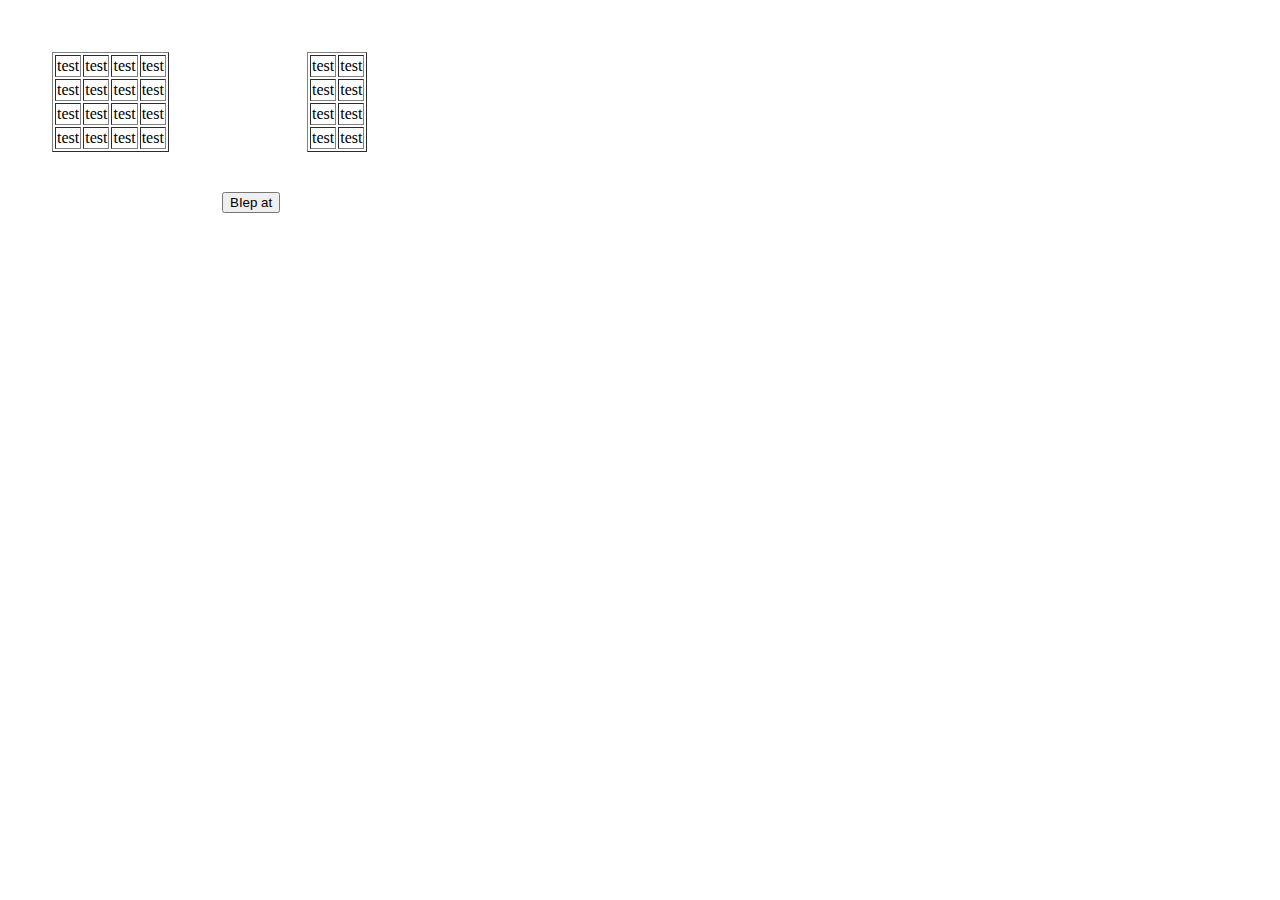
<file: html/index.html>
<html>
<head>
<link rel="stylesheet" type="text/css" href="main.css">
</head><body>
<button id="id0" type=button>BIep at</button>
<table border="1"id="id1">

<tr>
<td>test</td>
<td>test</td>
</tr>

<tr>
<td>test</td>
<td>test</td>
</tr>

<tr>
<td>test</td>
<td>test</td>
</tr>

<tr>
<td>test</td>
<td>test</td>
</tr>

</table><table border="1"id="id2">

<tr>
<td>test</td>
<td>test</td>
<td>test</td>
<td>test</td>
</tr>

<tr>
<td>test</td>
<td>test</td>
<td>test</td>
<td>test</td>
</tr>

<tr>
<td>test</td>
<td>test</td>
<td>test</td>
<td>test</td>
</tr>

<tr>
<td>test</td>
<td>test</td>
<td>test</td>
<td>test</td>
</tr>

</table></body>
</html>
</file>
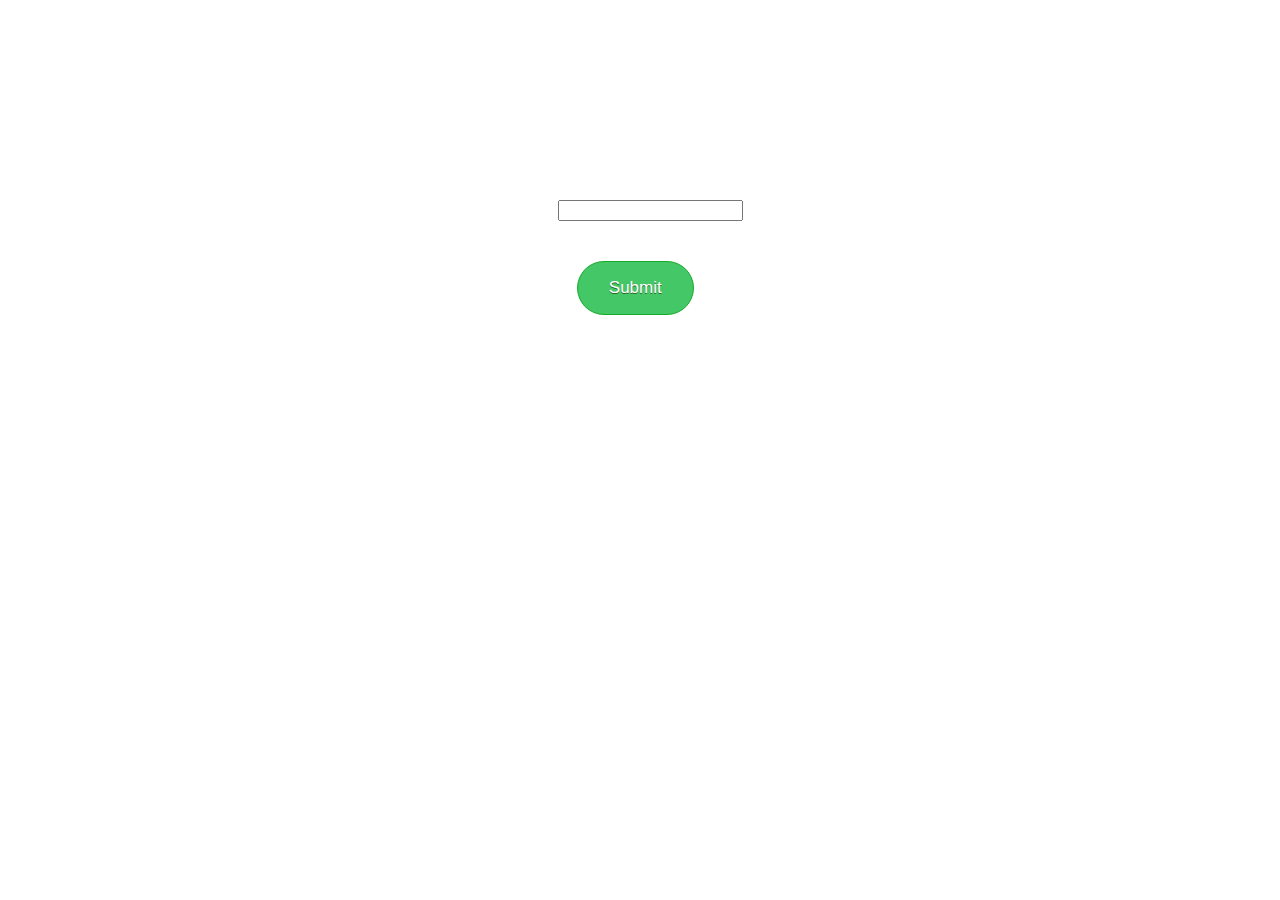
<file: templates/index.html>
<!DOCTYPE html>
<html>
<head>
    <title>Flask Server</title>
</head>
<style type="text/css">
	body{
		background-image:url("https://images.pexels.com/photos/531880/pexels-photo-531880.jpeg?cs=srgb&dl=background-blur-clean-531880.jpg&fm=jpg");
	}
	#submit{
		background-color:#44c767;
		-moz-border-radius:28px;
		-webkit-border-radius:28px;
		border-radius:28px;
		border:1px solid #18ab29;
		display:inline-block;
		cursor:pointer;
		color:#ffffff;
		font-family:Arial;
		font-size:17px;
		padding:16px 31px;
		text-decoration:none;
		text-shadow:0px 1px 0px #2f6627;
		margin-left:45%;
		margin-top:20%;
	}
	#submit:hover{
		background-color:#5cbf2a;
	}
	#t1{
		position:absolute;
		margin-left:43%;
		margin-top:15%;
	}
	
</style>
<body>
    <form method="POST" action="/datahook">
    	<input type="text"  name="fileName" id="t1">
    	<input type="submit" name="Create" id="submit">
    </form>
</body>
</html>
</file>
<file: html/main.css>
#id0{
position: absolute;
top:192px;
left:222px;
}
#id1{
position: absolute;
top:52px;
left:307px;
}
#id2{
position: absolute;
top:52px;
left:52px;
}
</file>
